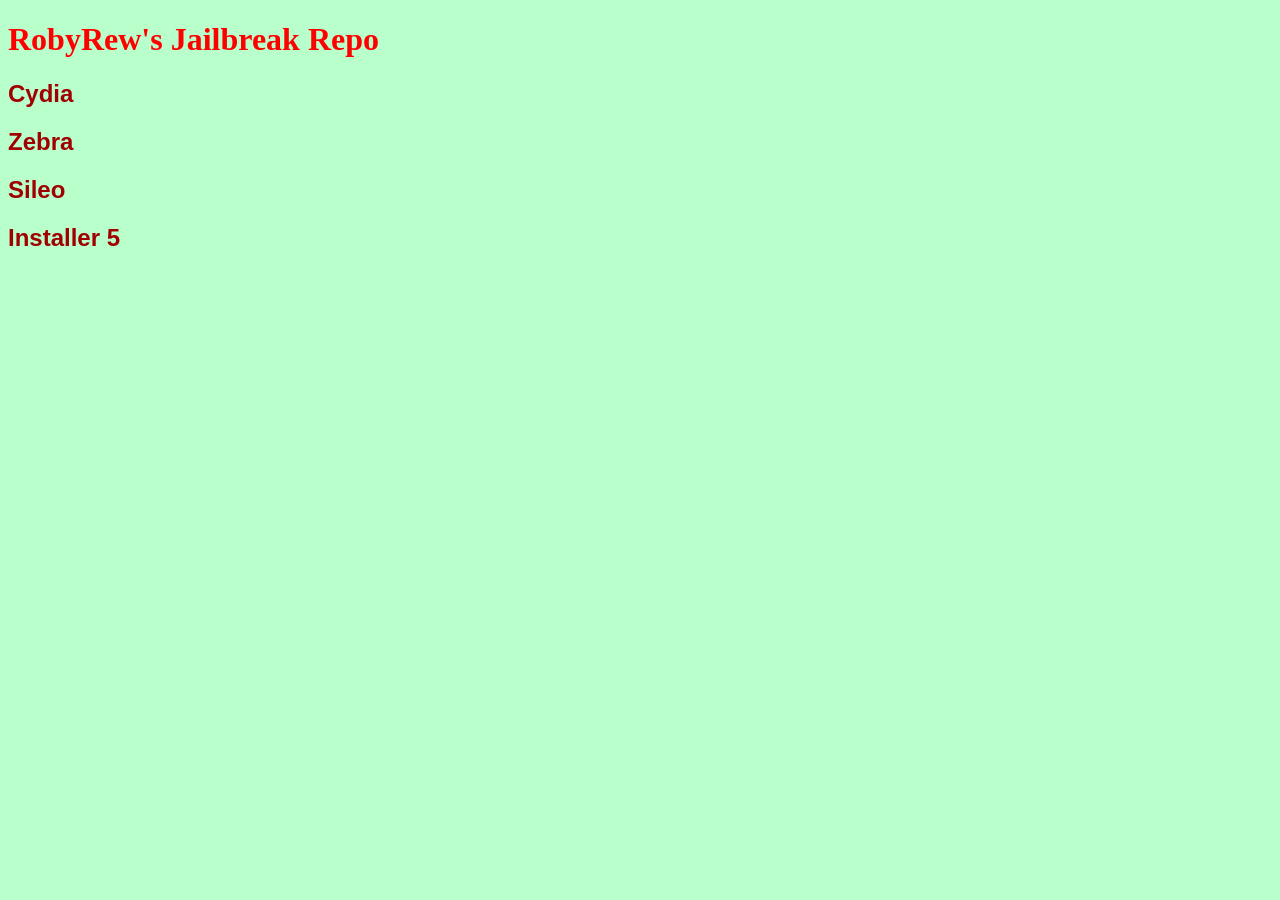
<file: index.html>
<!-- ECHO POR COSMIN CALIN -->
<!DOCTYPE html>
<html>

<head>
    <meta charset="utf-8" />
    <title>RobyRew's Repo</title>
    <link href="lightStyle.css" rel="stylesheet">
</head>

<body>
    <h1>RobyRew's Jailbreak Repo</h1>

    <h2>Cydia</h2>
    <h2>Zebra</h2>
    <h2>Sileo</h2>
    <h2>Installer 5</h2>

</body>

</html>
</file>
<file: lightStyle.css>
body {
    background-color: #b8ffcc;
    font-family: Geòrgia, Cambria, serif;
    font-size: 16px;
}

h1 {
    color: #ff0000;
    font-size: 32px;
}

h2 {
    color: #a00000;
    font-family: Verdana, Calibri, sans-serif;
    font-size: 24px;
}
</file>
